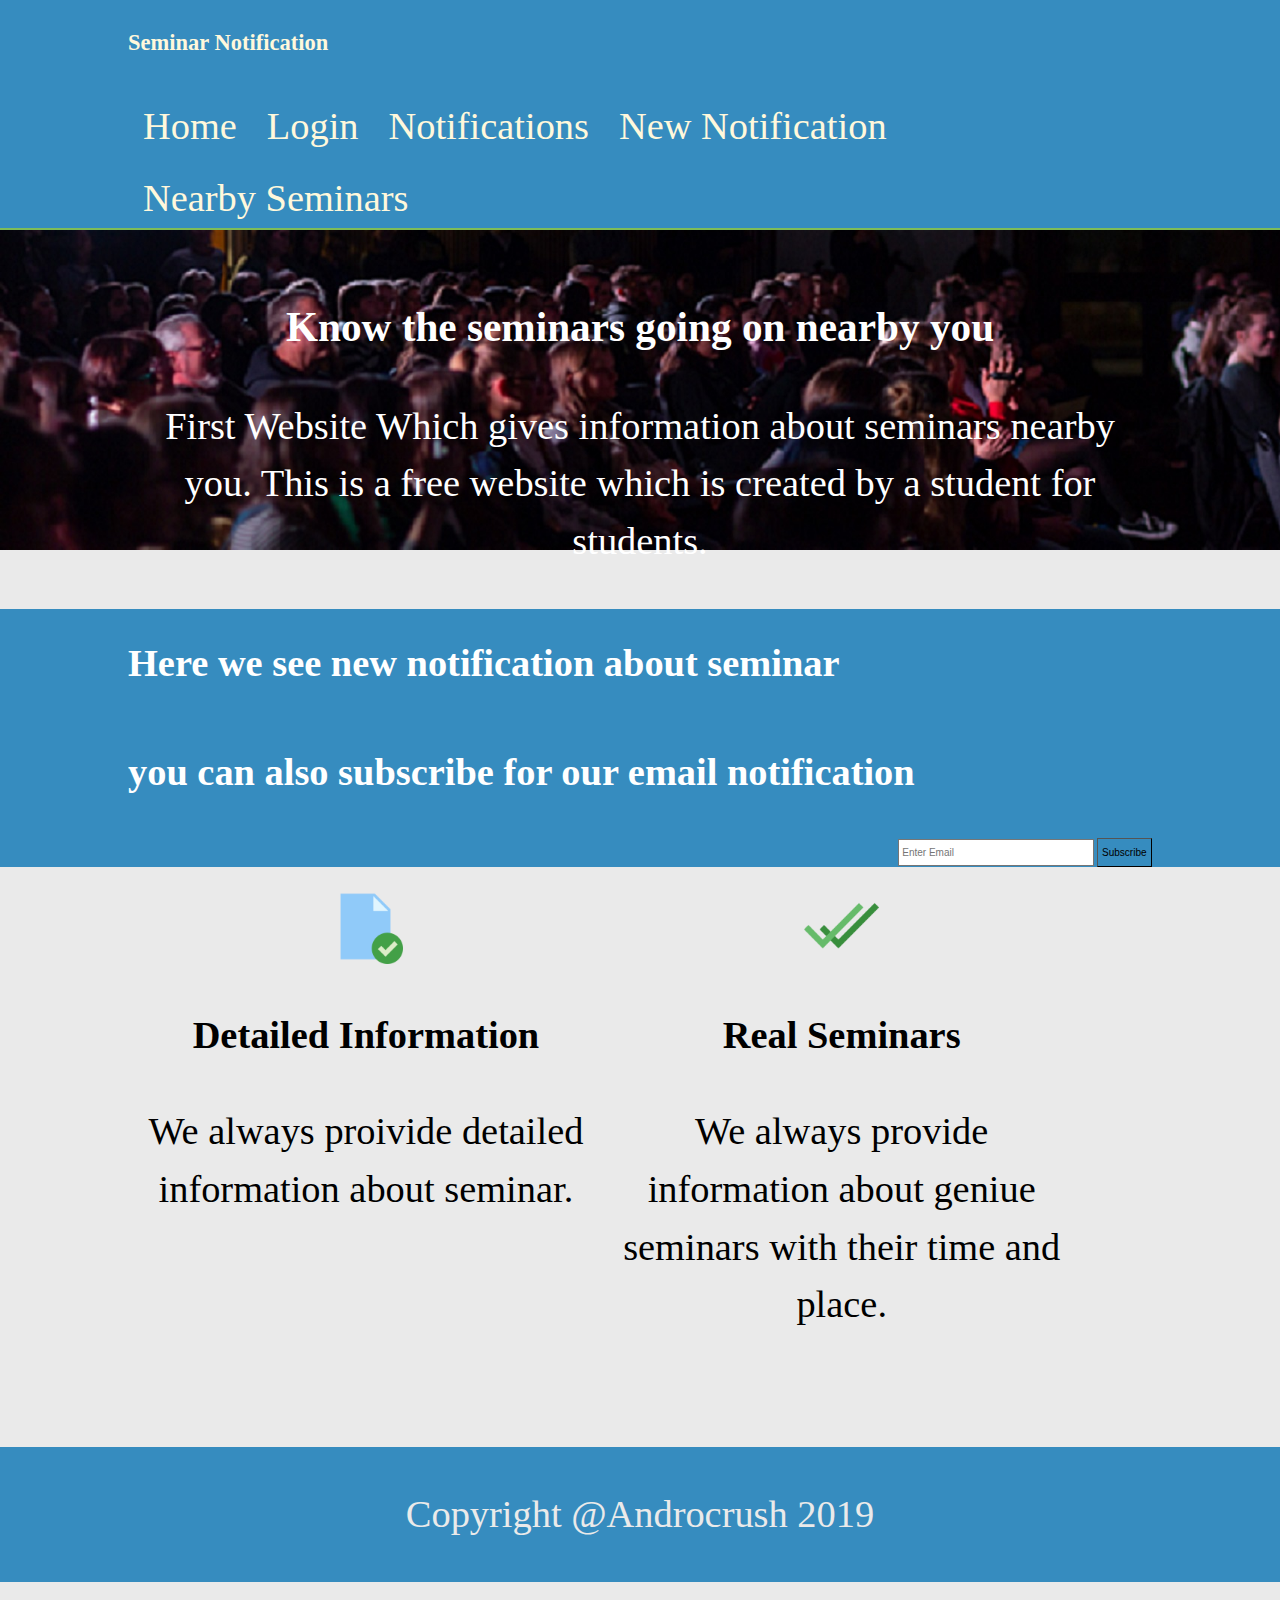
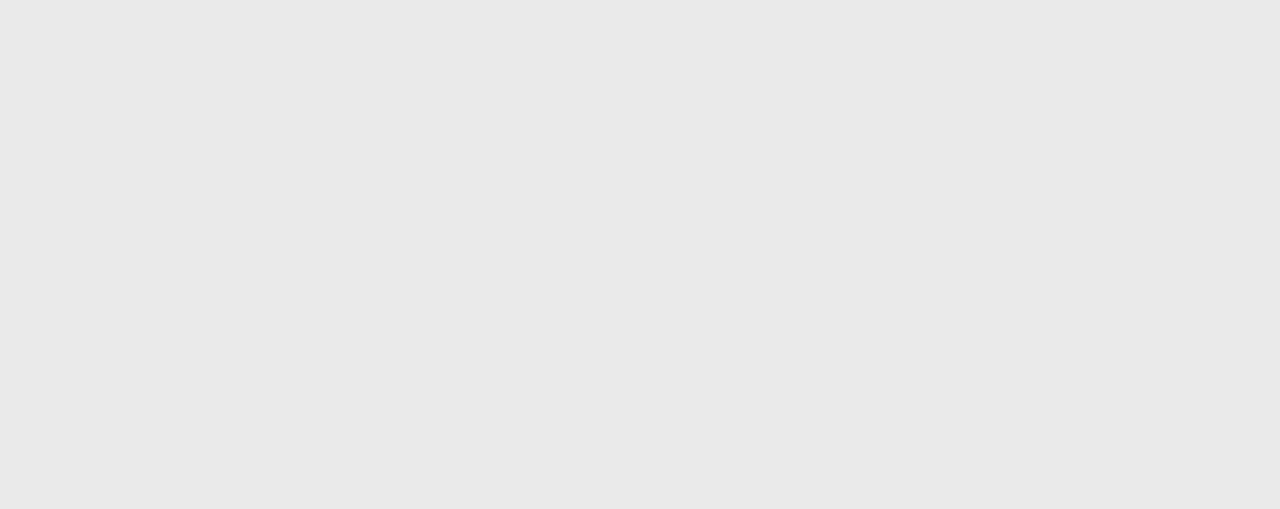
<file: index.html>
<!DOCTYPE html>
<head>
    <meta charset="UTF-8">
    <meta name="viewport" content="width=device-width, initial-scale=1.0">
    <meta name="description" content="first web page,responsive">
    <title  style="font-size:4vw">Seminar Notification</title>
    <link rel="stylesheet" href="./css/style.css">
</head>
<body>
    <header>
        <div class="container">
            <div id="Name">
               <h1>Seminar Notification</h1>
            </div>
            <nav>
                <ul>
                    <li>
                        <a  style="font-size:4vw" href="index2.html">Home</a>
                    </li>
                    <li>
                        <a  style="font-size:4vw" href="Login.html">Login</a>
                    </li>
                    <li>
                        <a  style="font-size:4vw" href="datashow.html">Notifications</a>
                    </li>
                    <li>
                        <a  style="font-size:4vw" href="index2.html">New Notification</a>
                    </li>
                    <li>
                        <a  style="font-size:4vw" href="index2.html">Nearby Seminars</a>
                    </li>

                </ul>
            </nav>
        </div>
    </header>

<section id="showcase">


    <div class="container">
        <h1>Know the seminars going on nearby you</h1>
        <p style="font-size:4vw">First Website Which gives information about seminars nearby you.
            This is a free website which is created by a student for students.</p>
    </div>
</section>

<section id="newnews">
    <div class="container">
        <h1  style="font-size:4vw">Here we see new notification about seminar</h1>
        <h1 style="font-size:4vw">you can also subscribe for our email notification</h1>
        <form action="./php/config.php" method = "GET"> 
            <input type="email" placeholder="Enter Email" name="Email">
            <button type="submit" class="button_1">Subscribe</button>
        </form>
    </div>
</section>

        <section id="boxes">
    <div class="container">

        <div class="box">
            <img src="img/check1.png" id="info">
        <h3  style="font-size:4vw">Detailed Information</h3>
        <p  style="font-size:4vw">We always proivide detailed information about seminar.
        </p>
        </div>


        <div class="box">
            <img src="img/dtick.png">
            <h3  style="font-size:4vw">Real Seminars</h3>
            <p  style="font-size:4vw">We always provide information about geniue seminars with their time and place.
            </p>
        </div>
    </div>



</section>

<footer> <section id="footerid">
    <div class="container">

    <p  style="font-size:4vw">Copyright @Androcrush 2019</p>

</div>
</section>





</footer>
</body>
</html>
</file>
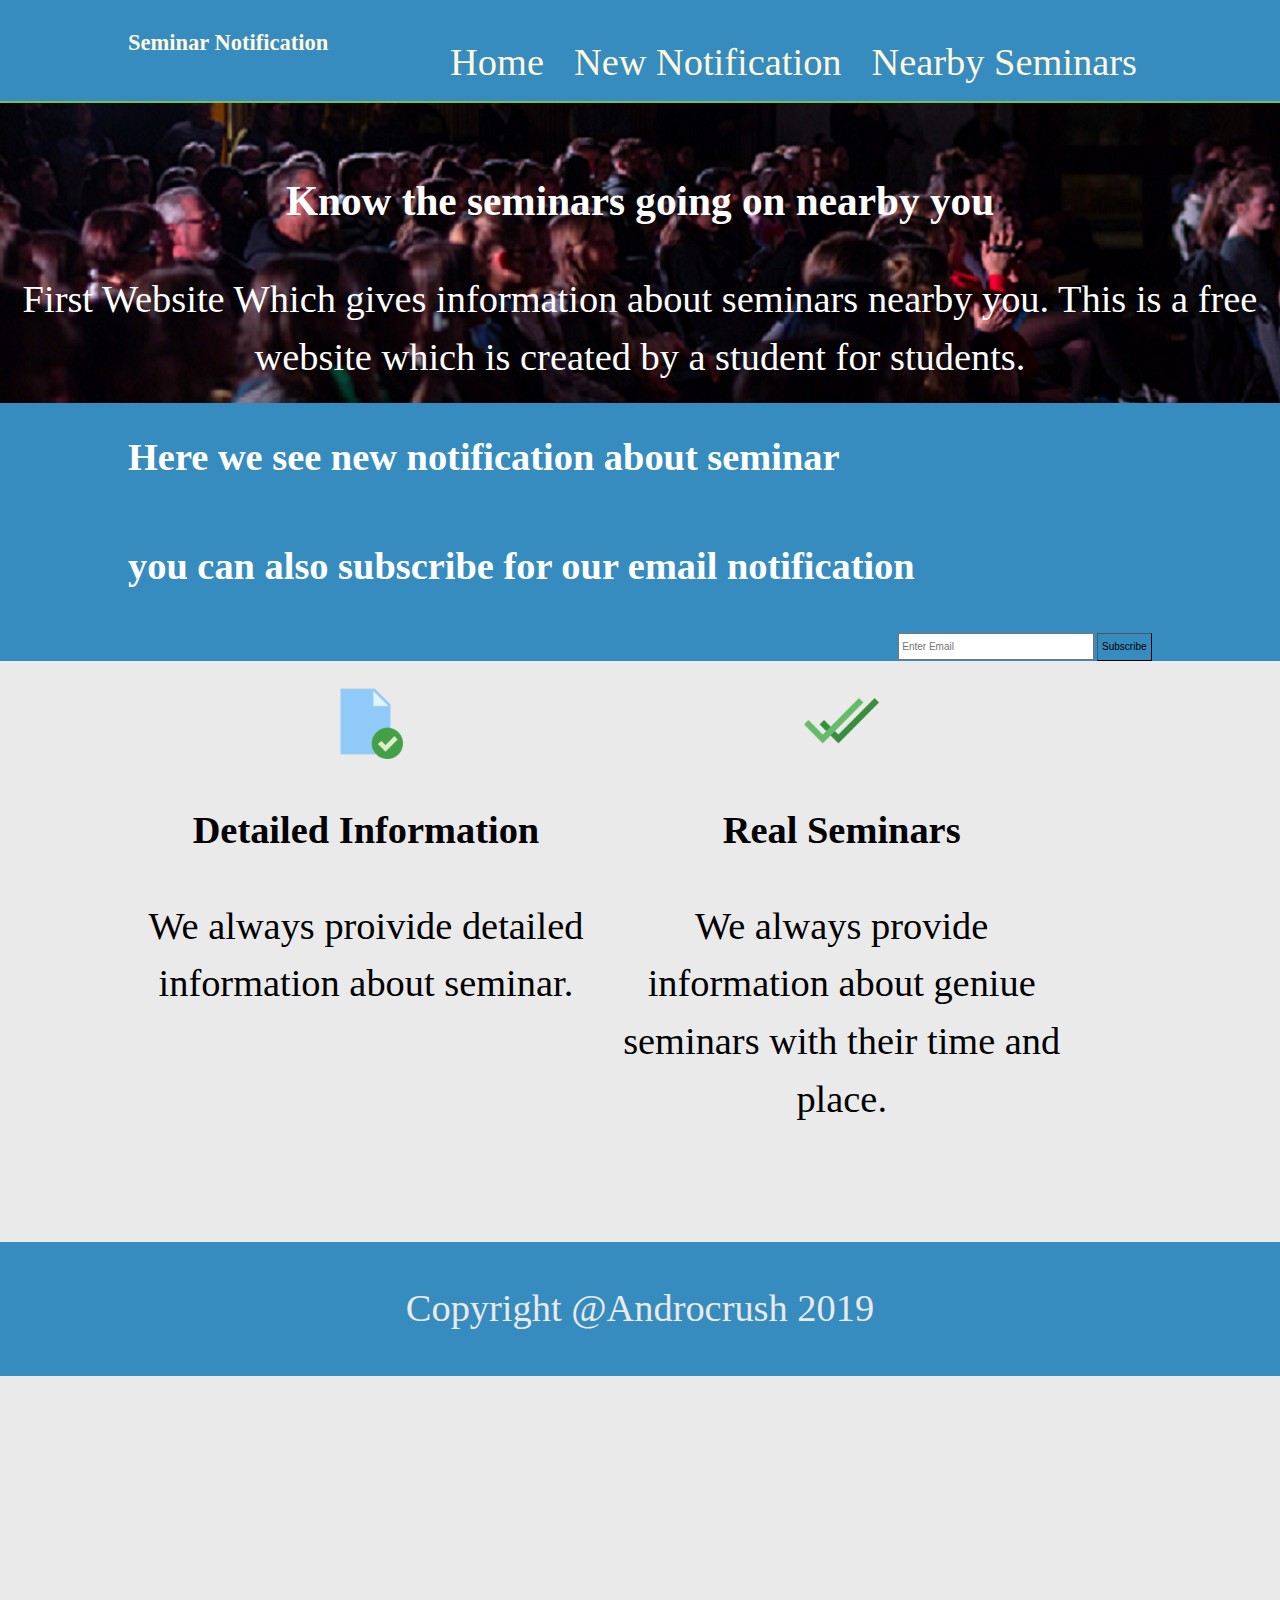
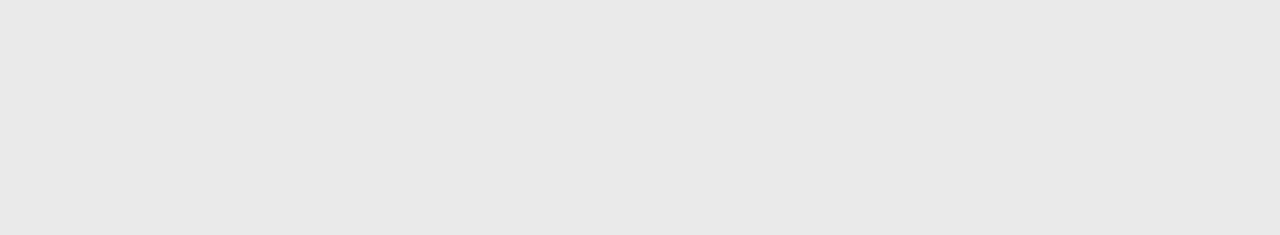
<file: datashow.html>
<!DOCTYPE html>
<head>
    <meta charset="UTF-8">
    <meta name="viewport" content="width=device-width, initial-scale=1.0">
    <meta name="description" content="first web page,responsive">
    <title  style="font-size:4vw">Seminar Notification</title>
    <link rel="stylesheet" href="./css/style.css">
</head>
<body>
    <header>
        <div class="container">
            <div id="Name">
               <h1>Seminar Notification</h1>
            </div>
            <nav>
                <ul>
                    <li>
                        <a  style="font-size:4vw" href="Index.html">Home</a>
                    </li>
                    <li>
                        <a  style="font-size:4vw" href="Index.html">New Notification</a>
                    </li>
                    <li>
                        <a  style="font-size:4vw" href="Index.html">Nearby Seminars</a>
                    </li>

                </ul>
            </nav>
        </div>
    </header>

<section id="showcase">


    <div class=container">
        <h1>Know the seminars going on nearby you</h1>
        <p style="font-size:4vw">First Website Which gives information about seminars nearby you.
            This is a free website which is created by a student for students.</p>
    </div>
</section>

<section id="newnews">
    <div class="container">
        <h1  style="font-size:4vw">Here we see new notification about seminar</h1>
        <h1 style="font-size:4vw">you can also subscribe for our email notification</h1>
        <form action="./php/config.html">
            <input type="email" placeholder="Enter Email" name="Email">
            <button type="submit" class="button_1">Subscribe</button>
        </form>
    </div>
</section>

        <section id="boxes">
    <div class="container">

        <div class="box">
            <img src="img/check1.png" id="info">
        <h3  style="font-size:4vw">Detailed Information</h3>
        <p  style="font-size:4vw">We always proivide detailed information about seminar.
        </p>
        </div>


        <div class="box">
            <img src="img/dtick.png">
            <h3  style="font-size:4vw">Real Seminars</h3>
            <p  style="font-size:4vw">We always provide information about geniue seminars with their time and place.
            </p>
        </div>
    </div>



</section>

<footer> <section id="footerid">
    <div class="container">

    <p  style="font-size:4vw">Copyright @Androcrush 2019</p>

</div>
</section>





</footer>
</body>
</html>
</file>
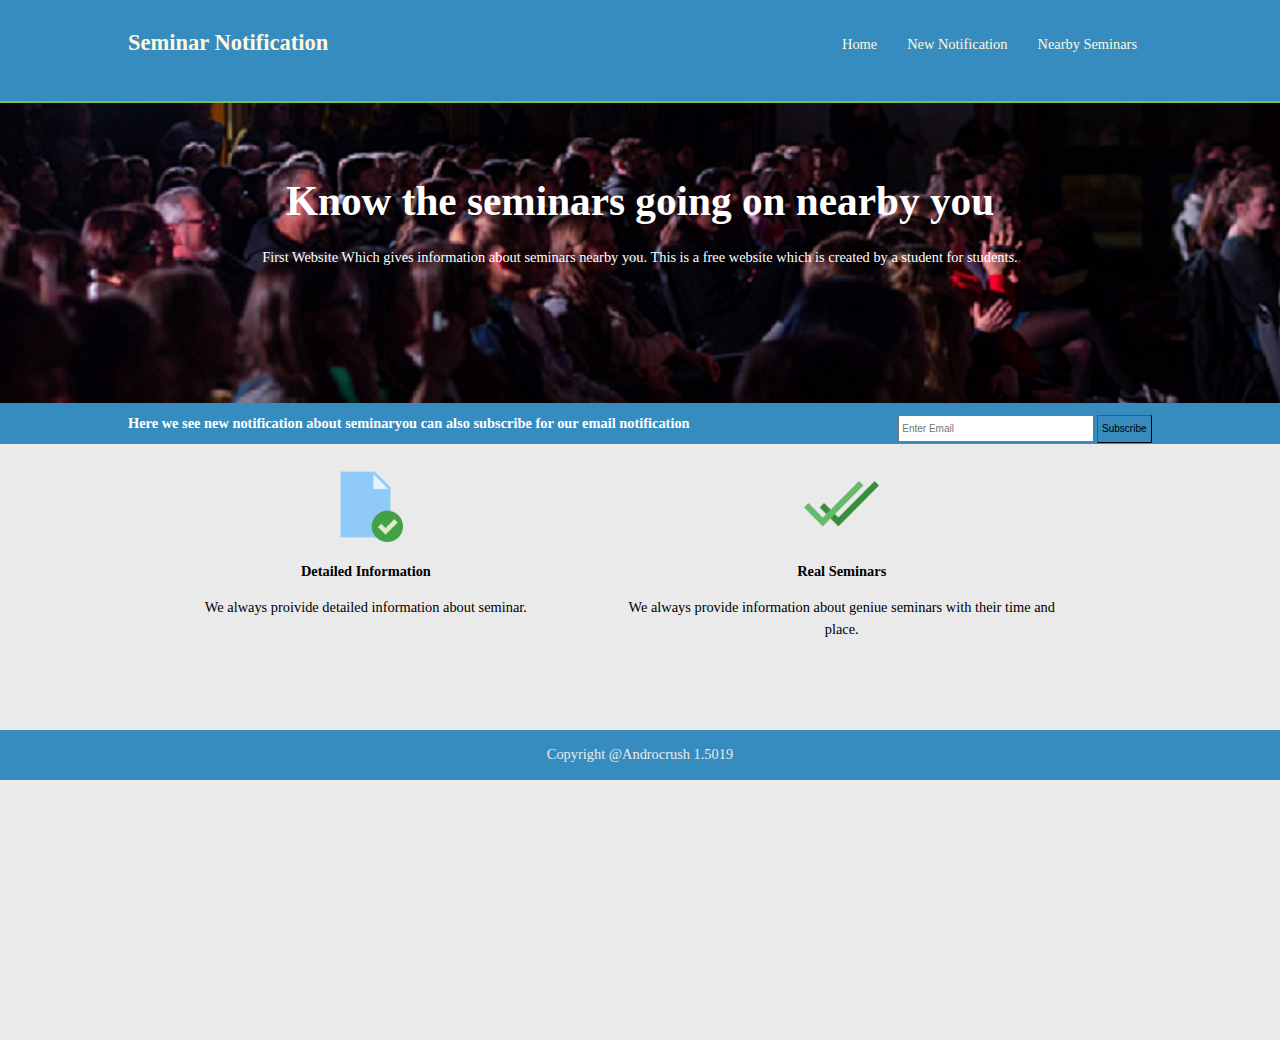
<file: indexold.html>
<!DOCTYPE html>
<head>
    <meta charset="UTF-8">
    <meta name="viewport" content="width=device-width, initial-scale=1.0">
    <meta name="description" content="first web page,responsive">
    <title  style="font-size:1.5vw">My FIrst Website</title>
    <link rel="stylesheet" href="./css/style.css">
</head>
<body>
    <header>
        <div class="container">
            <div id="Name">
               <h1>Seminar Notification</h1>
            </div>
            <nav>
                <ul>
                    <li>
                        <a  style="font-size:1.5vw" href="Index.html">Home</a>
                    </li>
                    <li>
                        <a  style="font-size:1.5vw" href="Index.html">New Notification</a>
                    </li>
                    <li>
                        <a  style="font-size:1.5vw" href="Index.html">Nearby Seminars</a>
                    </li>

                </ul>
            </nav>
        </div>
    </header>

<section id="showcase">


    <div class=container">
        <h1>Know the seminars going on nearby you</h1>
        <p style="font-size:1.5vw">First Website Which gives information about seminars nearby you.
            This is a free website which is created by a student for students.</p>
    </div>
</section>

<section id="newnews">
    <div class="container">
        <h1  style="font-size:1.5vw">Here we see new notification about seminar</h1>
        <h1 style="font-size:1.5vw">you can also subscribe for our email notification</h1>
        <form action="./php/pending.php">
            <input type="email" placeholder="Enter Email" name="Email">
            <button type="submit" class="button_1">Subscribe</button>
        </form>
    </div>
</section>

        <section id="boxes">
    <div class="container">

        <div class="box">
            <img src="img/check1.png" id="info">
        <h3  style="font-size:1.5vw">Detailed Information</h3>
        <p  style="font-size:1.5vw">We always proivide detailed information about seminar.
        </p>
        </div>


        <div class="box">
            <img src="img/dtick.png">
            <h3  style="font-size:1.5vw">Real Seminars</h3>
            <p  style="font-size:1.5vw">We always provide information about geniue seminars with their time and place.
            </p>
        </div>
    </div>



</section>

<footer> <section id="footerid">
    <div class="container">

    <p  style="font-size:1.5vw">Copyright @Androcrush 1.5019 </p>

</div>
</section>





</footer>
</body>
</html>
</file>
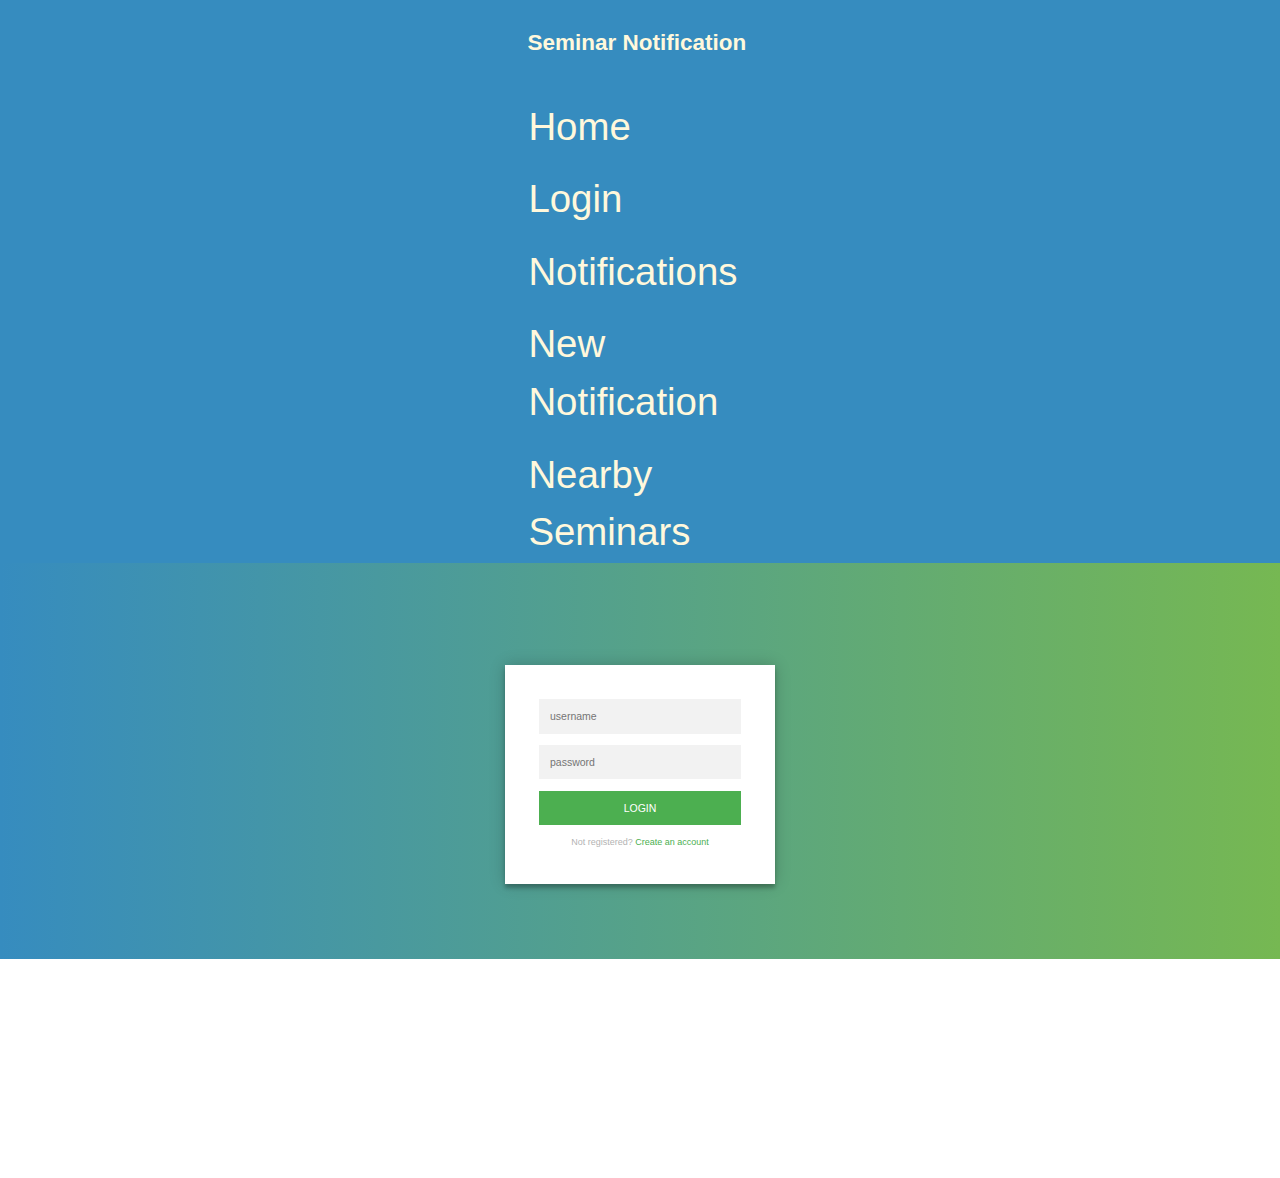
<file: Login.html>
<!DOCTYPE html>
<head>
    <meta charset="UTF-8">
    <meta name="viewport" content="width=device-width, initial-scale=1.0">
    <meta name="description" content="first web page,responsive">
    <title  style="font-size:4vw">Seminar Notification</title>
    <link rel="stylesheet" href="./css/stylelog.css">
</head>
<body>
    <header>
        <div class="container">
            <div id="Name">
               <h1>Seminar Notification</h1>
            </div>
            <nav>
                <ul>
                    <li>
                        <a  style="font-size:4vw" href="index2.html">Home</a>
                    </li>
                    <li>
                        <a  style="font-size:4vw" href="Login.html">Login</a>
                    </li>
                    <li>
                        <a  style="font-size:4vw" href="datashow.html">Notifications</a>
                    </li>
                    <li>
                        <a  style="font-size:4vw" href="index2.html">New Notification</a>
                    </li>
                    <li>
                        <a  style="font-size:4vw" href="index2.htmll">Nearby Seminars</a>
                    </li>

                </ul>
            </nav>
        </div>
    </header>

    <div class="login-page">
        <div class="form">
            <form class="register-form">
                <input type="text" placeholder="name"/>
                <input type="password" placeholder="password"/>
                <input type="text" placeholder="email address"/>
                <button>create</button>
                <p class="message">Already registered? <a href="#">Sign In</a></p>
            </form>
            <form class="login-form">
                <input type="text" placeholder="username"/>
                <input type="password" placeholder="password"/>
                <button>login</button>
                <p class="message">Not registered? <a href="#">Create an account</a></p>
            </form>
        </div>
    </div>


</footer>
</body>
</html>
</file>
<file: css/style.css>
.zoom {
  zoom: 75%;
}


body {
    font-family: SansSerif, Arial Narrow, Calibri Light;
    font-size: 15px;
    zoom: 75%;
    line-height: 1.5;
    padding: 0;
    margin:0;
    background-color: #eaeaea;
}

.container
{
    width:80%;
    margin:auto;
    overflow:hidden;
}

ul{
    margin: 0;
    padding: 0;
}

.button_1{
    height:38px;
    background:#368cbf  ;
}
header
{
    background: #368cbf;
    color: cornsilk;
    padding-top: 15px;
    min-height: 120px;
    border-bottom: #7ebc59 3px solid;
}

header a{
    color: cornsilk;
    text-decoration:none;
    text-transform: capitalize;
    font-size: 20px;

}

header ul{
    margin:0;
    padding: 0;

}

header li{
    float:left;
    display: inline;
    padding:20px 20px  0 20px;
}

header #Name{
    float: left;

}

header nav{
    float:right;
    margin-top:10px;
}

header .highlight,header .current a{
  color: aquamarine;
    font-weight: bold;
}

header a:hover{
    color: #33363b;
    font-weight: bold;
}
#showcase{
    min-height: 400px;
    background:url("../img/tyler.jpg")no-repeat 0 -400px;
}

#showcase h1{

    font-size: 55px;
    color: white;
    margin: auto;
    padding-top: 90px;
    text-align: center;
    margin-left: auto;
    margin-bottom: 10px;

}

#showcase p{
    font-size: 20px;
    color: white;
    text-align: center;
}

#newnews{
    padding: 0px;
    color:white;
    background: #368cbf;
}

#newnews h1{
    float:left;

}

#newnews form{
    float: right;
    margin-top: 15px;
}

#newnews input[type="email"]{
    padding:4px;
    height:25px;
    width:250px;
}

#boxes{
    margin-top: 20px;
}

#boxes .box{
    float: left;
    width:45%;
    text-align: center;
    padding: 10px;
}

#boxes .box img {
    width: 100px;
}

footer {
    font-size: 20px;
    color: white;
    margin: auto;
    padding-top: 90px;
    text-align: center;
    margin-left: auto;
    margin-bottom: 10px;
}


footer p{
    color: #eaeaea; text-align: center; font-size: 15px;
}

#footerid{
    background-color: #368cbf;
}
</file>
<file: css/stylelog.css>
.zoom {
  zoom: 75%;
}


body {
    font-family: SansSerif, Arial Narrow, Calibri Light;
    font-size: 15px;
    zoom: 75%;
    line-height: 1.5;
    padding: 0;
    margin:0;
    background-color: #eaeaea;
}

.container
{
    width:80%;
    margin:auto;
    overflow:hidden;
}

ul{
    margin: 0;
    padding: 0;
}

.button_1{
    height:38px;
    background:#368cbf  ;
}
header
{
    background: #368cbf;
    color: cornsilk;
    padding-top: 15px;
    min-height: 120px;
    border-bottom: #368cbf 3px solid;
}

header a{
    color: cornsilk;
    text-decoration:none;
    text-transform: capitalize;
    font-size: 20px;

}

header ul{
    margin:0;
    padding: 0;

}

header li{
    float:left;
    display: inline;
    padding:20px 20px  0 20px;
}

header #Name{
    float: left;

}

header nav{
    float:right;
    margin-top:10px;
}

header .highlight,header .current a{
    color: aquamarine;
    font-weight: bold;
}

header a:hover{
    color: #33363b;
    font-weight: bold;
}
.login-page {
    width: 360px;
    padding: 8% 0 0;
    margin: auto;
}
.form {
    position: relative;
    z-index: 1;
    background: #FFFFFF;
    max-width: 360px;
    margin: 0 auto 100px;
    padding: 45px;
    text-align: center;
    box-shadow: 0 0 20px 0 rgba(0, 0, 0, 0.2), 0 5px 5px 0 rgba(0, 0, 0, 0.24);
}
.form input {
    outline: 0;
    background: #f2f2f2;
    width: 100%;
    border: 0;
    margin: 0 0 15px;
    padding: 15px;
    box-sizing: border-box;
    font-size: 14px;
}
.form button {
    text-transform: uppercase;
    outline: 0;
    background: #4CAF50;
    width: 100%;
    border: 0;
    padding: 15px;
    color: #FFFFFF;
    font-size: 14px;

    cursor: pointer;
}
.form button:hover,.form button:active,.form button:focus {
    background: #43A047;
}
.form .message {
    margin: 15px 0 0;
    color: #b3b3b3;
    font-size: 12px;
}
.form .message a {
    color: #4CAF50;
    text-decoration: none;
}
.form .register-form {
    display: none;
}
.container {
    position: relative;
    z-index: 1;
    max-width: 300px;
    margin: 0 auto;
}
.container:before, .container:after {
    content: "";
    display: block;
    clear: both;
}
.container .info {
    margin: 50px auto;
    text-align: center;
}
.container .info h1 {
    margin: 0 0 15px;
    padding: 0;
    font-size: 36px;
    font-weight: 300;
    color: #1a1a1a;
}
.container .info span {
    color: #4d4d4d;
    font-size: 12px;
}
.container .info span a {
    color: #000000;
    text-decoration: none;
}
.container .info span .fa {
    color: #EF3B3A;
}
body {
    background: #368cbf; /* fallback for old browsers */
    background: -webkit-linear-gradient(right,#368cbf, #8DC26F);
    background: -moz-linear-gradient(right, #76b852, #368cbf);
    background: -o-linear-gradient(right, #368cbf, #8DC26F);
    background: linear-gradient(to left, #76b852, #368cbf);
    font-family: "Roboto", sans-serif;
    -webkit-font-smoothing: antialiased;
    -moz-osx-font-smoothing: grayscale;
}

footer {
    font-size: 20px;
    color: white;
    margin: auto;
    padding-top: 90px;
    text-align: center;
    margin-left: auto;
    margin-bottom: 10px;
}


footer p{
    color: #eaeaea; text-align: center; font-size: 15px;
}

#footerid{
    background-color: #368cbf;
}
</file>
